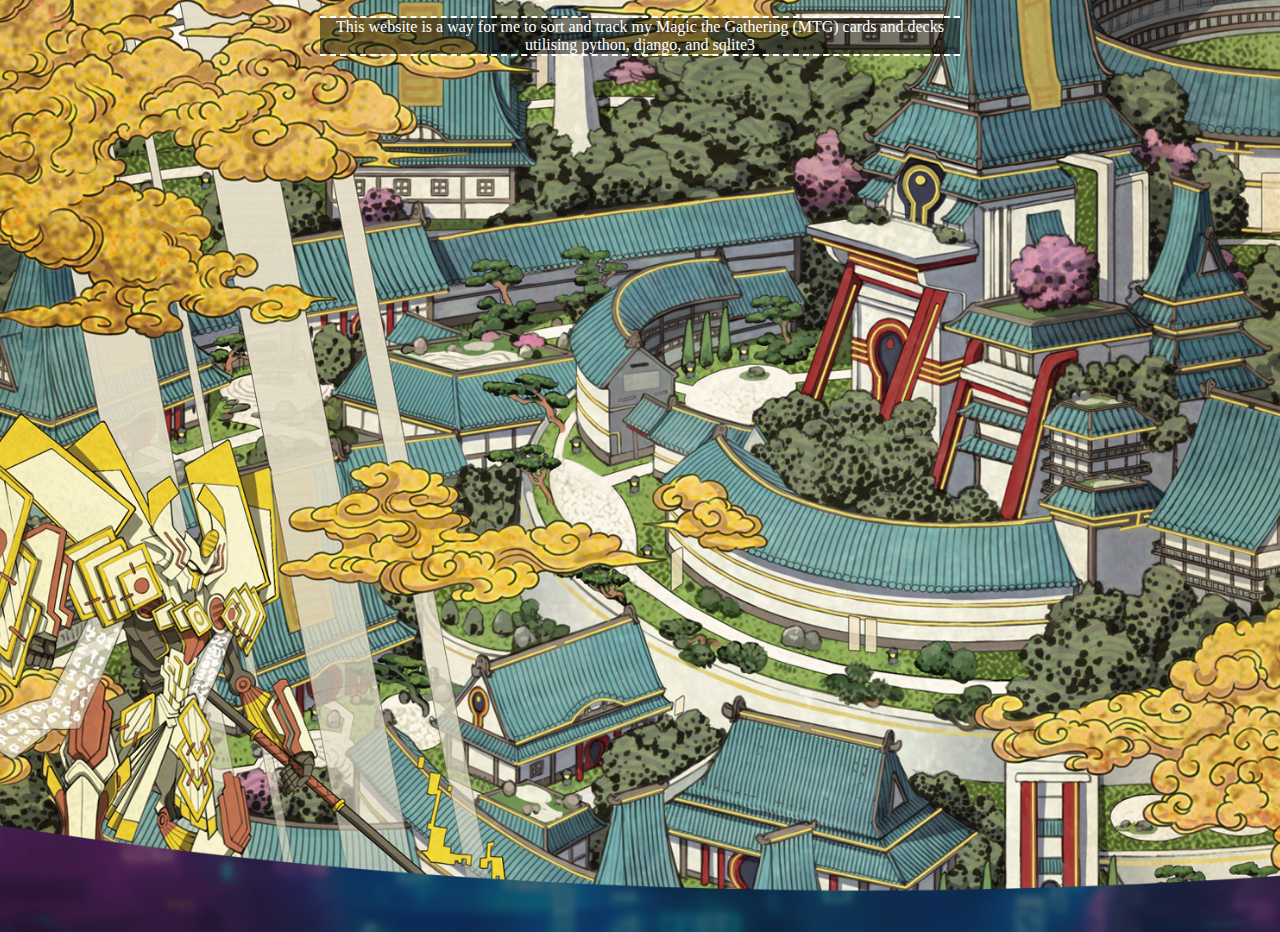
<file: index.html>
<!DOCTYPE html>
<html>
<head>
	<meta charset="utf-8">
	<meta name="viewport" content="width=device-width, initial-scale=1">
	<link rel="shortcut icon" type="image/x-icon" href="favicon.ico">
	<link rel="stylesheet" type="text/css" href="styles.css" />
</head>
<body>
	<div class="container"></div>
	<title>MTG Card Collection</title>
	<hr>
	<div class="box box2">
		This website is a way for me to sort and track my Magic the Gathering (MTG)
		cards and decks utilising python, django, and sqlite3 
	</div>
		
	
	<hr>
</body>
</html>
</file>
<file: styles.css>
body {
	background-image: url('bkgrd.jpg');
	height: 100vh;
	background-repeat: no-repeat;
	width: 100%;
	background-size: cover;
	background-position: center;
	max-width: 80ch;
	margin: 1rem auto;
}

.box2 {
    background-color: rgba(0,0,0,.5);
    color: #fff;
    text-align: center;
}

*{
	margin: 0;
	padding: 0;
}

b {
	color: white;
	font-family: Lucida Sans Typewriter;
	font-size: 18;
}

i {
	color: white;
	font-family: Lucida Sans Typewriter;
	font-size: 18;
}

a:link, a:visited{
	color : white;
	font-family: Lucida Sans Typewriter;
	font-size: 18;
}

a:hover {
	color : 5F6A54;
	font-family: Lucida Sans Typewriter;
	font-size: 20;
}

h1 {
	color: white;
	text-align: center;

}

h2 {
	color: white;
	font-size: 24;
	text-align: left;

}

h3 {
	color: white;
	font-size: 20;
	text-align: left;

}

h4 {
	color: white;
	font-size: 24;
	text-align: left;
}

p {
	color: white;
	text-align: center;

	font-family: Lucida Sans Typewriter;	
	font-size: 16px;
	background-color: rbga(0,0,0,.5);
}

hr {
	border: 0;
	border-bottom: 2px dashed;
	color: white;
}
ul li {
	background: #929E86;
	list-style-position: inside;
	padding: 10px;
	margin-right: 10px;
	color: white;
}

table, th, td {
	border: 1px dashed white colllapse;
	border-spacing: 10px;
	border-collapse: separate;
	color: white;
	margin-right: 15px;
}
table.center {
	margin-left: auto;
	margin-right: auto;
}
</file>
